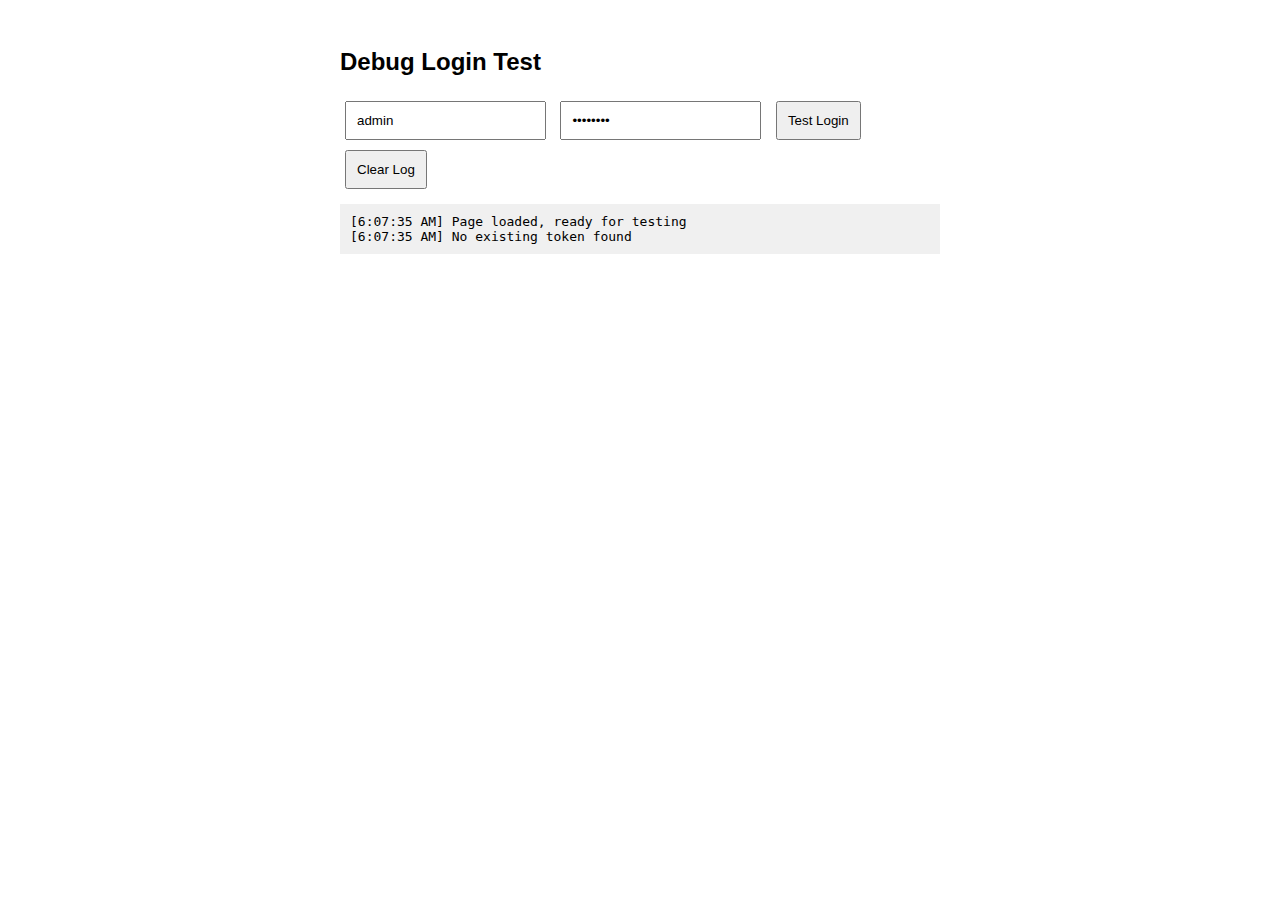
<file: debug_login.html>
<!DOCTYPE html>
<html lang="en">
<head>
    <meta charset="UTF-8">
    <meta name="viewport" content="width=device-width, initial-scale=1.0">
    <title>Debug Login</title>
    <style>
        body { font-family: Arial, sans-serif; padding: 20px; }
        .container { max-width: 600px; margin: 0 auto; }
        input, button { padding: 10px; margin: 5px; }
        .error { color: red; }
        .success { color: green; }
        .info { color: blue; }
        .log { background: #f0f0f0; padding: 10px; margin: 10px 0; font-family: monospace; white-space: pre-wrap; }
    </style>
</head>
<body>
    <div class="container">
        <h2>Debug Login Test</h2>
        <div>
            <input type="text" id="username" placeholder="Username" value="admin">
            <input type="password" id="password" placeholder="Password" value="admin123">
            <button onclick="testLogin()">Test Login</button>
            <button onclick="clearLog()">Clear Log</button>
        </div>
        <div id="log" class="log"></div>
    </div>

    <script>
        const CONFIG = {
            BACKEND_URL: 'http://localhost:8000',
            TOKEN_KEY: 'auth_token'
        };

        function log(message) {
            const logDiv = document.getElementById('log');
            const timestamp = new Date().toLocaleTimeString();
            logDiv.textContent += `[${timestamp}] ${message}\n`;
            logDiv.scrollTop = logDiv.scrollHeight;
            console.log(message);
        }

        function clearLog() {
            document.getElementById('log').textContent = '';
        }

        // Simulate the Auth module
        const Auth = {
            getToken() { 
                return localStorage.getItem(CONFIG.TOKEN_KEY); 
            },
            setToken(token) { 
                localStorage.setItem(CONFIG.TOKEN_KEY, token);
                log(`Token stored: ${token.substring(0, 20)}...`);
            },
            clearAuth() {
                localStorage.removeItem(CONFIG.TOKEN_KEY);
                log('Auth cleared');
            }
        };

        // Simulate the API module
        const API = {
            async fetch(url, options = {}) {
                const token = Auth.getToken();
                const headers = { 'Content-Type': 'application/json', ...options.headers };
                if (token) headers['Authorization'] = `Bearer ${token}`;
                
                log(`API Request: ${options.method || 'GET'} ${CONFIG.BACKEND_URL}${url}`);
                
                try {
                    const response = await fetch(`${CONFIG.BACKEND_URL}${url}`, { ...options, headers });
                    log(`API Response: ${response.status} ${response.statusText}`);
                    
                    if (!response.ok) {
                        if (response.status === 401) {
                            log('Unauthorized - clearing auth');
                            Auth.clearAuth();
                            throw new Error('Session expired. Please log in again.');
                        }
                        let errorData;
                        try {
                            errorData = await response.json();
                            log(`Error response data: ${JSON.stringify(errorData)}`);
                        } catch (jsonError) {
                            log('Could not parse error response as JSON');
                            throw new Error(response.statusText || 'Request failed');
                        }
                        throw new Error(errorData.detail || 'Request failed');
                    }
                    
                    if (response.status === 204) return null;
                    const data = await response.json();
                    log(`API Response data: ${JSON.stringify(data, null, 2)}`);
                    return data;
                } catch (error) {
                    log(`API fetch error: ${error.message}`);
                    if (error.name === 'TypeError' && error.message.includes('fetch')) {
                        throw new Error('Network error: Please check your connection and try again.');
                    }
                    throw error;
                }
            }
        };

        async function testLogin() {
            const username = document.getElementById('username').value.trim();
            const password = document.getElementById('password').value;
            
            log('=== Starting Login Test ===');
            
            if (!username || !password) {
                log('ERROR: Please enter username and password.');
                return;
            }
            
            try {
                log(`Attempting login for username: ${username}`);
                
                const formData = new FormData();
                formData.append('username', username);
                formData.append('password', password);
                
                const response = await fetch(`${CONFIG.BACKEND_URL}/token`, { 
                    method: 'POST', 
                    body: formData 
                });
                
                log(`Login response status: ${response.status}`);
                
                if (!response.ok) {
                    let errorMessage = 'Login failed';
                    try {
                        const errorData = await response.json();
                        errorMessage = errorData.detail || errorMessage;
                        log(`Login error data: ${JSON.stringify(errorData)}`);
                    } catch (parseError) {
                        log(`Error parsing response: ${parseError.message}`);
                        errorMessage = `Login failed (${response.status})`;
                    }
                    throw new Error(errorMessage);
                }
                
                const data = await response.json();
                log('Login successful, received token');
                
                if (!data.access_token) {
                    throw new Error('No access token received');
                }
                
                Auth.setToken(data.access_token);
                
                // Test getting user data
                log('Testing user data fetch...');
                const userData = await API.fetch('/users/me');
                log(`User data loaded: ${JSON.stringify(userData, null, 2)}`);
                
                log('=== Login Test Successful ===');
                
            } catch (error) {
                log(`ERROR: ${error.message}`);
                log('=== Login Test Failed ===');
            }
        }

        // Test on page load
        window.addEventListener('load', () => {
            log('Page loaded, ready for testing');
            const existingToken = Auth.getToken();
            if (existingToken) {
                log(`Existing token found: ${existingToken.substring(0, 20)}...`);
            } else {
                log('No existing token found');
            }
        });
    </script>
</body>
</html>
</file>
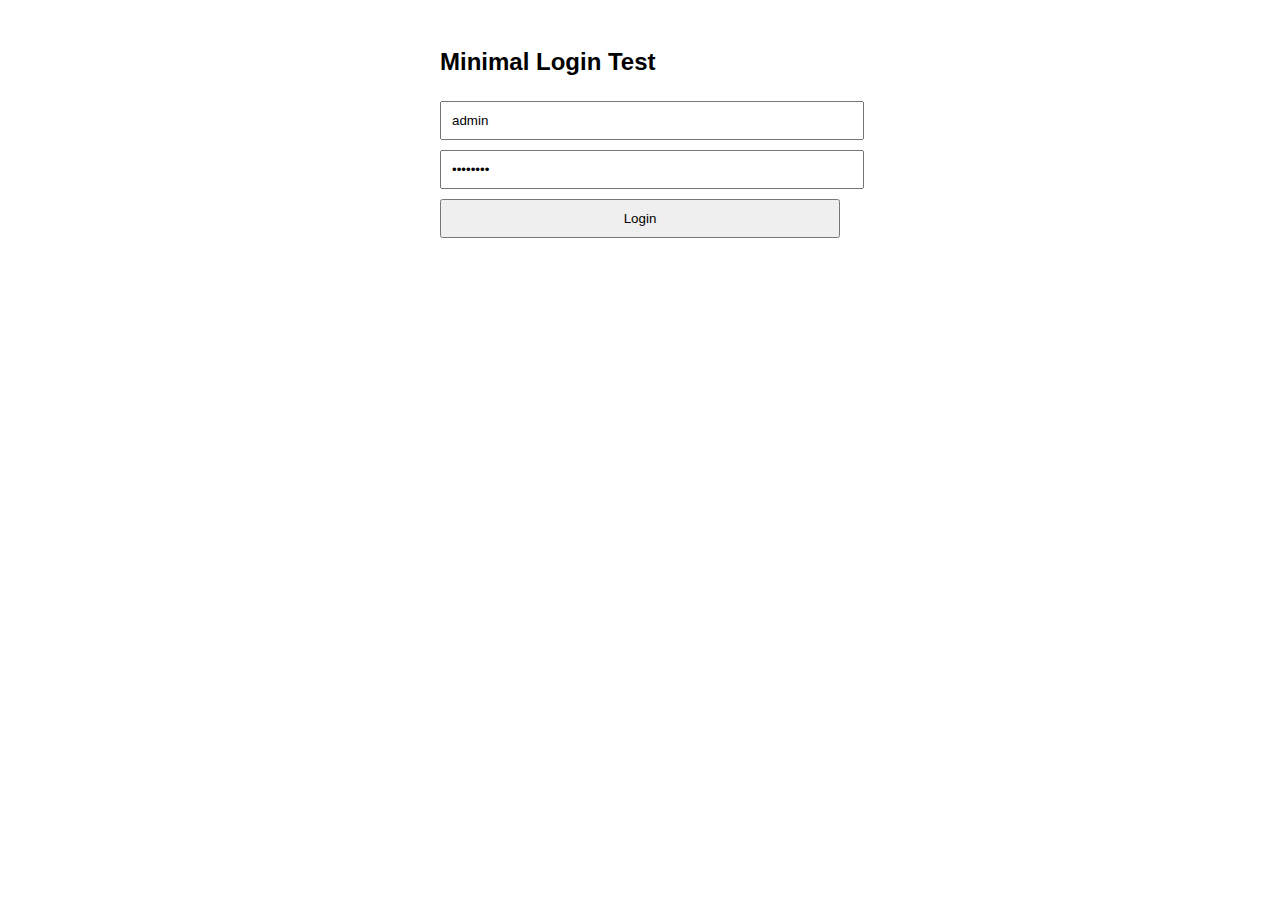
<file: minimal_login.html>
<!DOCTYPE html>
<html lang="en">
<head>
    <meta charset="UTF-8">
    <meta name="viewport" content="width=device-width, initial-scale=1.0">
    <title>Minimal Login Test</title>
    <style>
        body { font-family: Arial, sans-serif; padding: 20px; }
        .container { max-width: 400px; margin: 0 auto; }
        input, button { width: 100%; padding: 10px; margin: 5px 0; }
        .error { color: red; }
        .success { color: green; }
    </style>
</head>
<body>
    <div class="container">
        <h2>Minimal Login Test</h2>
        <form id="loginForm">
            <input type="text" id="username" placeholder="Username" value="admin" required>
            <input type="password" id="password" placeholder="Password" value="admin123" required>
            <button type="submit">Login</button>
        </form>
        <div id="result"></div>
    </div>

    <script>
        const BACKEND_URL = 'http://localhost:8000';

        document.getElementById('loginForm').addEventListener('submit', async (e) => {
            e.preventDefault();

            const username = document.getElementById('username').value;
            const password = document.getElementById('password').value;
            const resultDiv = document.getElementById('result');

            resultDiv.innerHTML = '<div class="success">Attempting login...</div>';

            try {
                const formData = new FormData();
                formData.append('username', username);
                formData.append('password', password);

                const response = await fetch(`${BACKEND_URL}/token`, {
                    method: 'POST',
                    body: formData
                });

                console.log('Response status:', response.status);

                if (!response.ok) {
                    const errorData = await response.json();
                    throw new Error(errorData.detail || 'Login failed');
                }

                const data = await response.json();
                console.log('Login successful:', data);

                resultDiv.innerHTML = '<div class="success">Login successful! Token received.</div>';

            } catch (error) {
                console.error('Login error:', error);
                resultDiv.innerHTML = `<div class="error">Error: ${error.message}</div>`;
            }
        });
    </script>
</body>
</html>
</file>
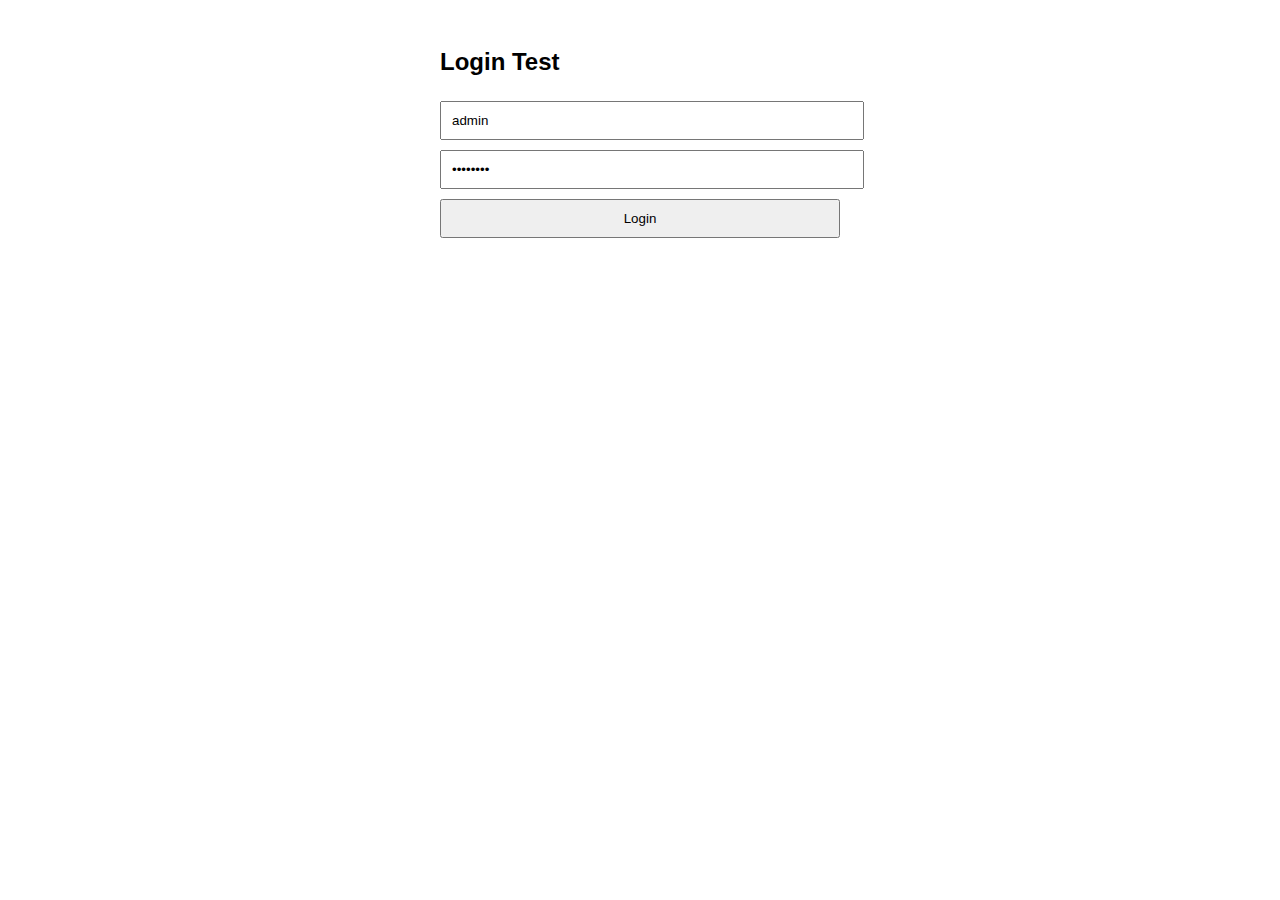
<file: test_login.html>
<!DOCTYPE html>
<html lang="en">
<head>
    <meta charset="UTF-8">
    <meta name="viewport" content="width=device-width, initial-scale=1.0">
    <title>Login Test</title>
    <style>
        body { font-family: Arial, sans-serif; padding: 20px; }
        .container { max-width: 400px; margin: 0 auto; }
        input, button { width: 100%; padding: 10px; margin: 5px 0; }
        .error { color: red; }
        .success { color: green; }
        .info { color: blue; }
    </style>
</head>
<body>
    <div class="container">
        <h2>Login Test</h2>
        <form id="loginForm">
            <input type="text" id="username" placeholder="Username" value="admin">
            <input type="password" id="password" placeholder="Password" value="admin123">
            <button type="submit">Login</button>
        </form>
        <div id="result"></div>
        <div id="userInfo"></div>
    </div>

    <script>
        const BACKEND_URL = 'http://localhost:8000';
        
        document.getElementById('loginForm').addEventListener('submit', async (e) => {
            e.preventDefault();
            
            const username = document.getElementById('username').value;
            const password = document.getElementById('password').value;
            const resultDiv = document.getElementById('result');
            const userInfoDiv = document.getElementById('userInfo');
            
            resultDiv.innerHTML = '<div class="info">Attempting login...</div>';
            
            try {
                // Step 1: Login
                const formData = new FormData();
                formData.append('username', username);
                formData.append('password', password);
                
                const loginResponse = await fetch(`${BACKEND_URL}/token`, {
                    method: 'POST',
                    body: formData
                });
                
                console.log('Login response:', loginResponse.status, loginResponse.statusText);
                
                if (!loginResponse.ok) {
                    const errorData = await loginResponse.json();
                    throw new Error(errorData.detail || 'Login failed');
                }
                
                const loginData = await loginResponse.json();
                console.log('Login data:', loginData);
                
                resultDiv.innerHTML = '<div class="success">Login successful! Token received.</div>';
                
                // Step 2: Get user info
                const userResponse = await fetch(`${BACKEND_URL}/users/me`, {
                    headers: {
                        'Authorization': `Bearer ${loginData.access_token}`,
                        'Content-Type': 'application/json'
                    }
                });
                
                console.log('User info response:', userResponse.status, userResponse.statusText);
                
                if (!userResponse.ok) {
                    throw new Error('Failed to get user info');
                }
                
                const userData = await userResponse.json();
                console.log('User data:', userData);
                
                userInfoDiv.innerHTML = `
                    <div class="success">
                        <h3>User Information:</h3>
                        <p><strong>Username:</strong> ${userData.username}</p>
                        <p><strong>Email:</strong> ${userData.email}</p>
                        <p><strong>Role:</strong> ${userData.role}</p>
                        <p><strong>ID:</strong> ${userData.id}</p>
                    </div>
                `;
                
            } catch (error) {
                console.error('Error:', error);
                resultDiv.innerHTML = `<div class="error">Error: ${error.message}</div>`;
            }
        });
    </script>
</body>
</html>
</file>
